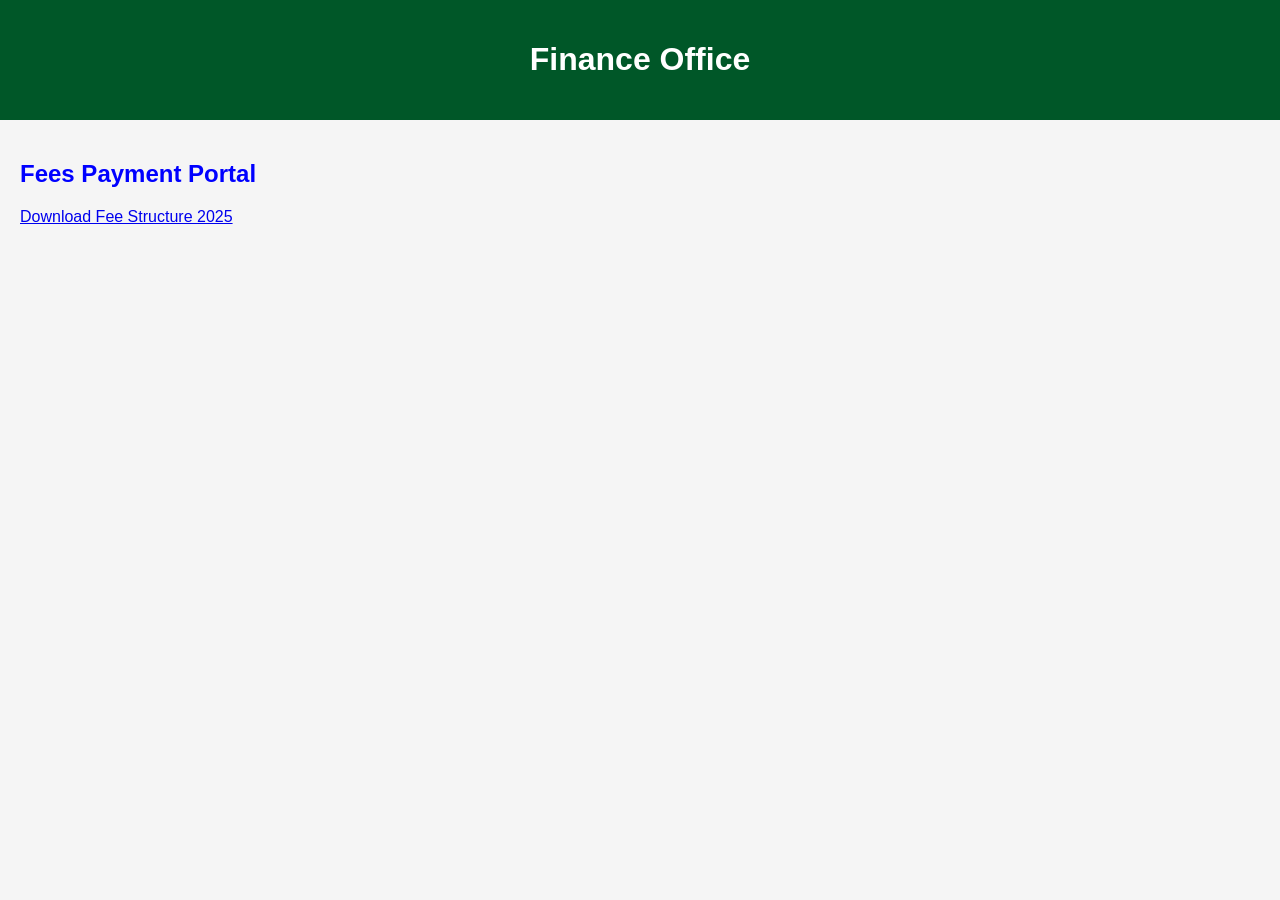
<file: finance/index.html>
﻿<!DOCTYPE html>
<html lang="en">
<head>
<meta name="viewport" content="width=device-width, initial-scale=1.0">

    <meta charset="UTF-8">
    <title>Finance - mmust</title>
    <link rel="stylesheet" href="../css/styles.css">
</head>
<body>
<header>
    <h1>Finance Office</h1>
</header>
<main>
    <h2>Fees Payment Portal</h2>
    <a href="https://www.mmust.ac.ke/images/FEE_STRUCTURES/Undergraduate/School-of-Business-Fees-Structure.pdf" target="_blank">Download Fee Structure 2025</a>
</main>
</body>
</html>
</file>
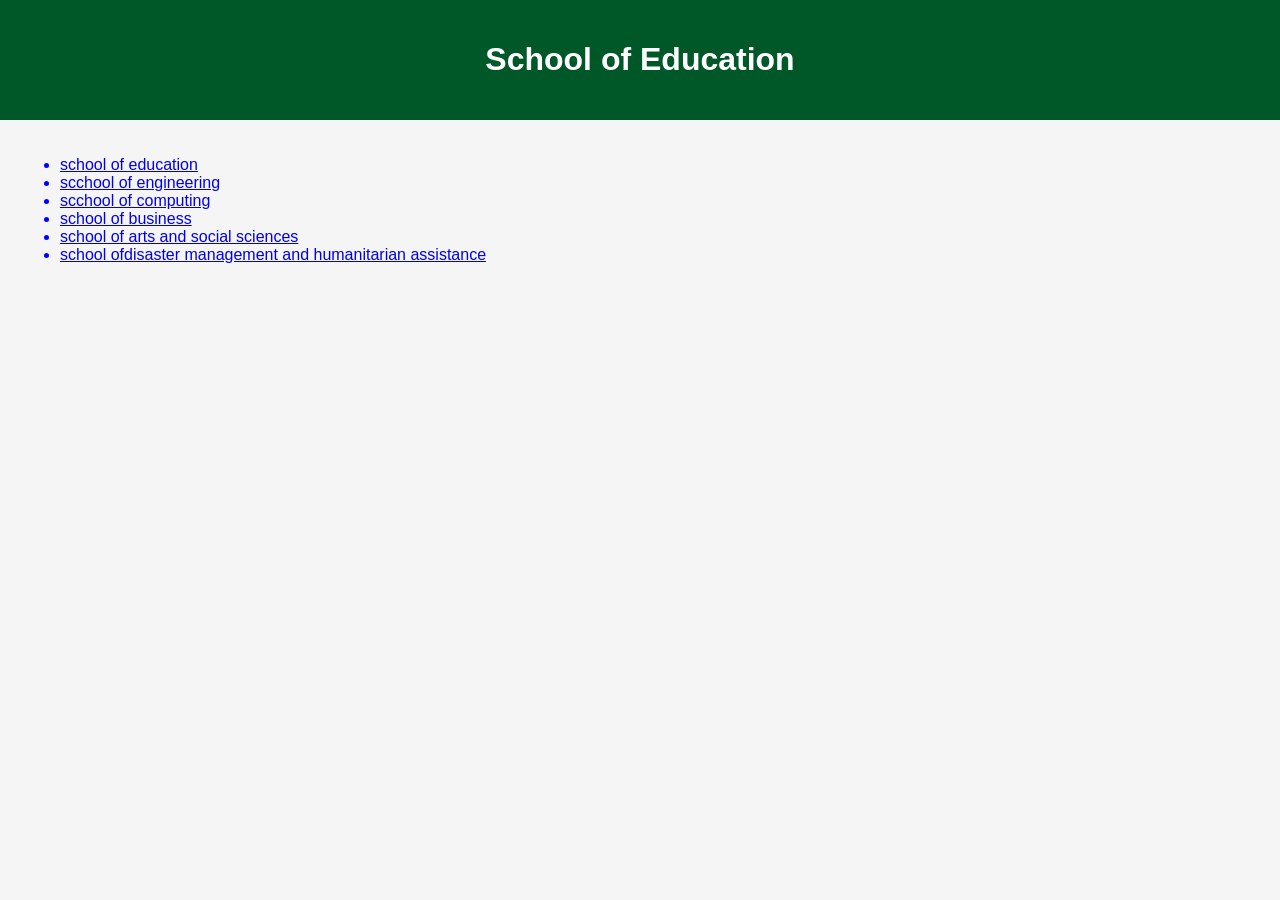
<file: departments/education/index.html>
﻿<!DOCTYPE html>
<html lang="en">
<head>
<meta name="viewport" content="width=device-width, initial-scale=1.0">

    <meta charset="UTF-8">
    <title>School of Education - MMUST</title>
    <link rel="stylesheet" href="../../css/styles.css">
</head>
<body>
<header>
    <h1>School of Education</h1>
</header>
<main>
    <ul>
        <li><a href="https://education.mmust.ac.ke/">school of education</a></li>
        <li><a href="https://engineering.mmust.ac.ke/">scchool of engineering</a></li>
        <li><a href="https://computing.mmust.ac.ke/">scchool of computing</a></li>
         <li><a href="https://business.mmust.ac.ke/">school of business</a></li>
         <li><a href="https://arts.mmust.ac.ke/">school of arts and social sciences</a></li>
         <li><a href="https://disaster.mmust.ac.ke/">school ofdisaster management and humanitarian assistance</a></li>
    </ul>
</main>
</body>
</html>
</file>
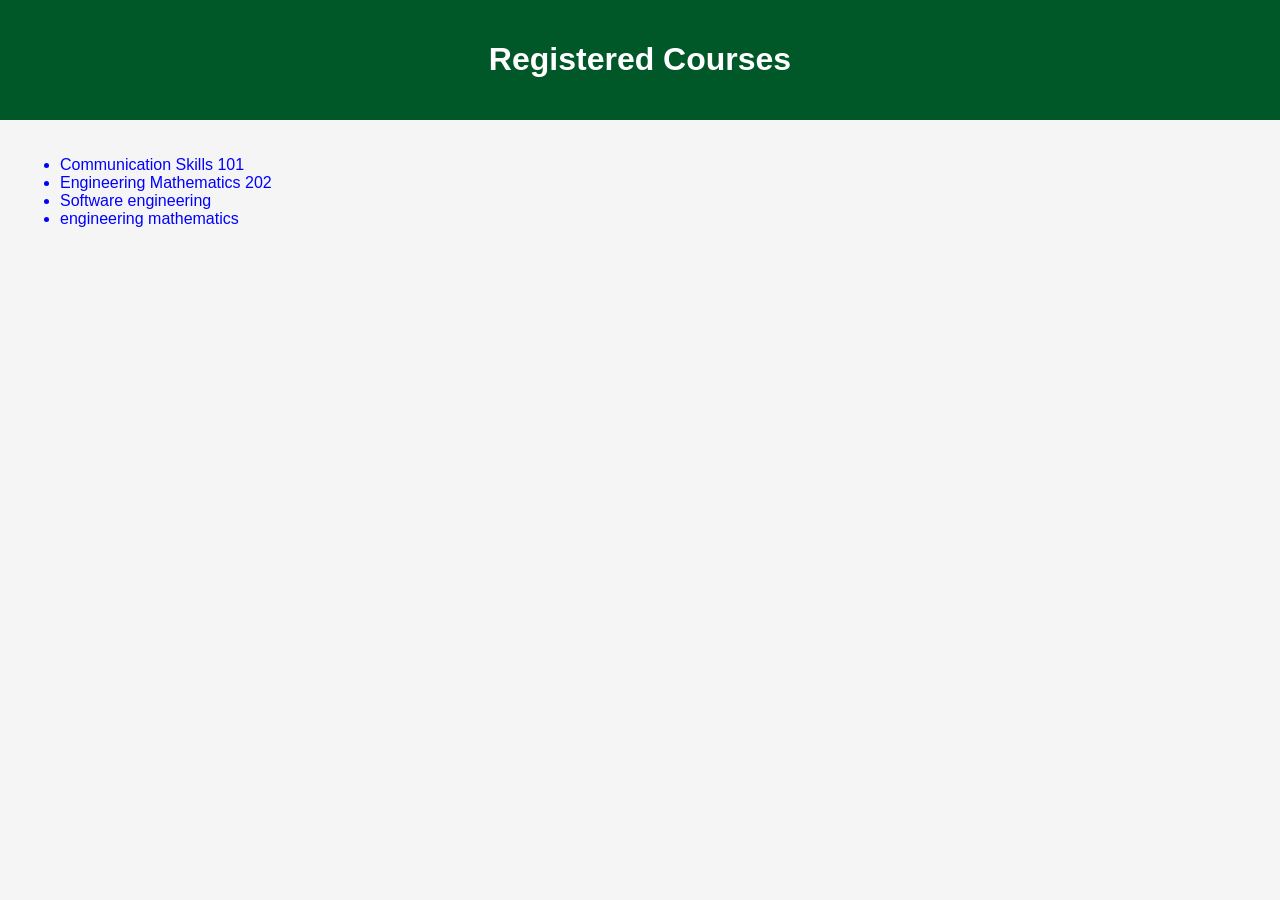
<file: courses.html>
﻿<!DOCTYPE html>
<html lang="en">
<head>
<link rel="manifest" href="manifest.json">

    <meta charset="UTF-8">
    <title>MMUST Courses</title>
    <link rel="stylesheet" href="css/styles.css">
</head>
<body>
<header>
    <h1>Registered Courses</h1>
</header>
<main>
    <ul>
        <li>Communication Skills 101</li>
        <li>Engineering Mathematics 202</li>
        <li>Software engineering</li>
        <li>engineering mathematics</li>
        
        
    </ul>
</main>
</body>
</html>
</file>
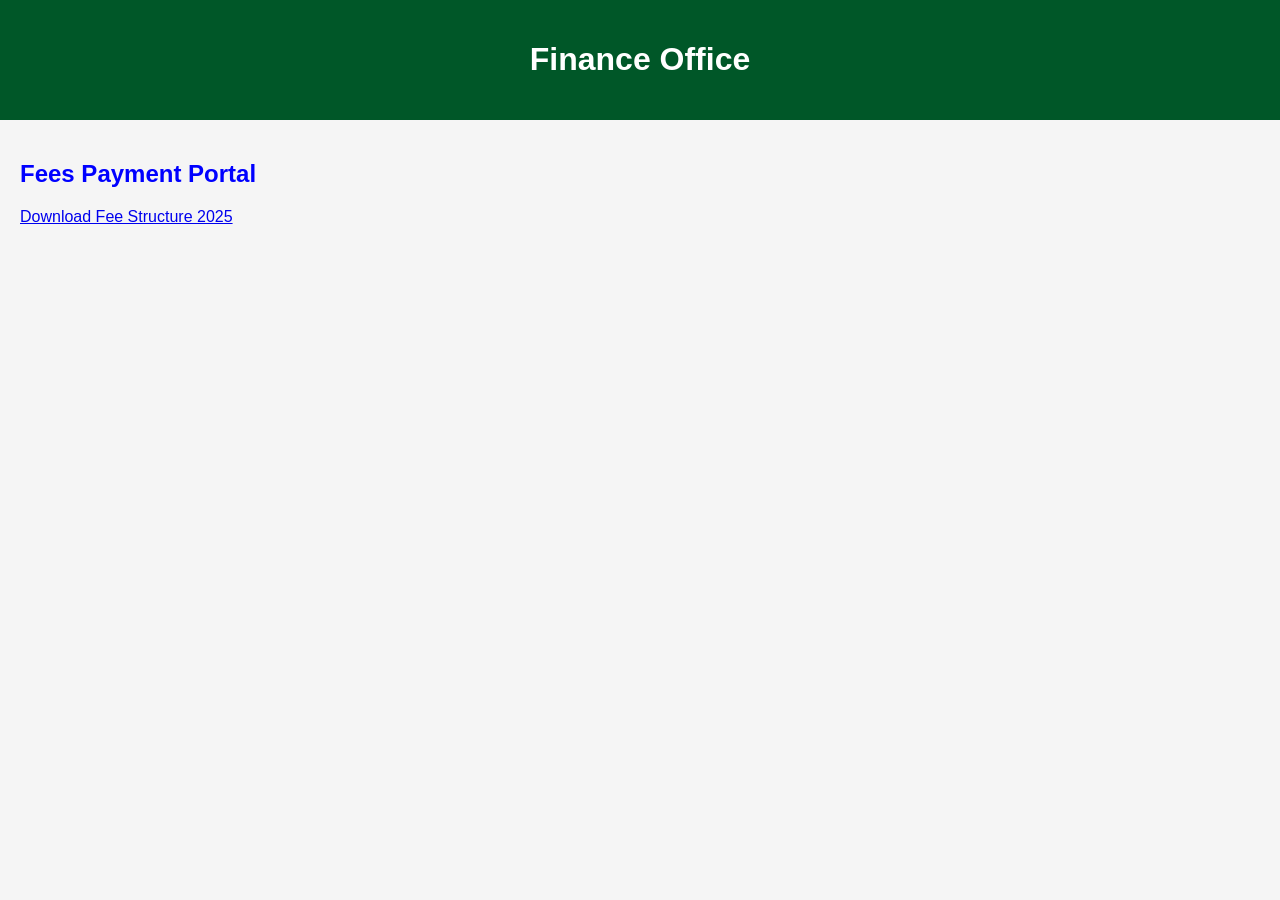
<file: finance.html>
﻿<!DOCTYPE html>
<html lang="en">
<head><link rel="manifest" href="manifest.json">


<meta name="viewport" content="width=device-width, initial-scale=1.0">

    <meta charset="UTF-8">
    <title>Finance - MMUST</title>
    <link rel="stylesheet" href="../css/styles.css">
</head>
<body>
<header>
    <h1>Finance Office</h1>
</header>
<main>
    <h2>Fees Payment Portal</h2>
    <a href="../documents/finance/fee_structure_2025.pdf" target="_blank">Download Fee Structure 2025</a>
</main>
</body>
</html>
</file>
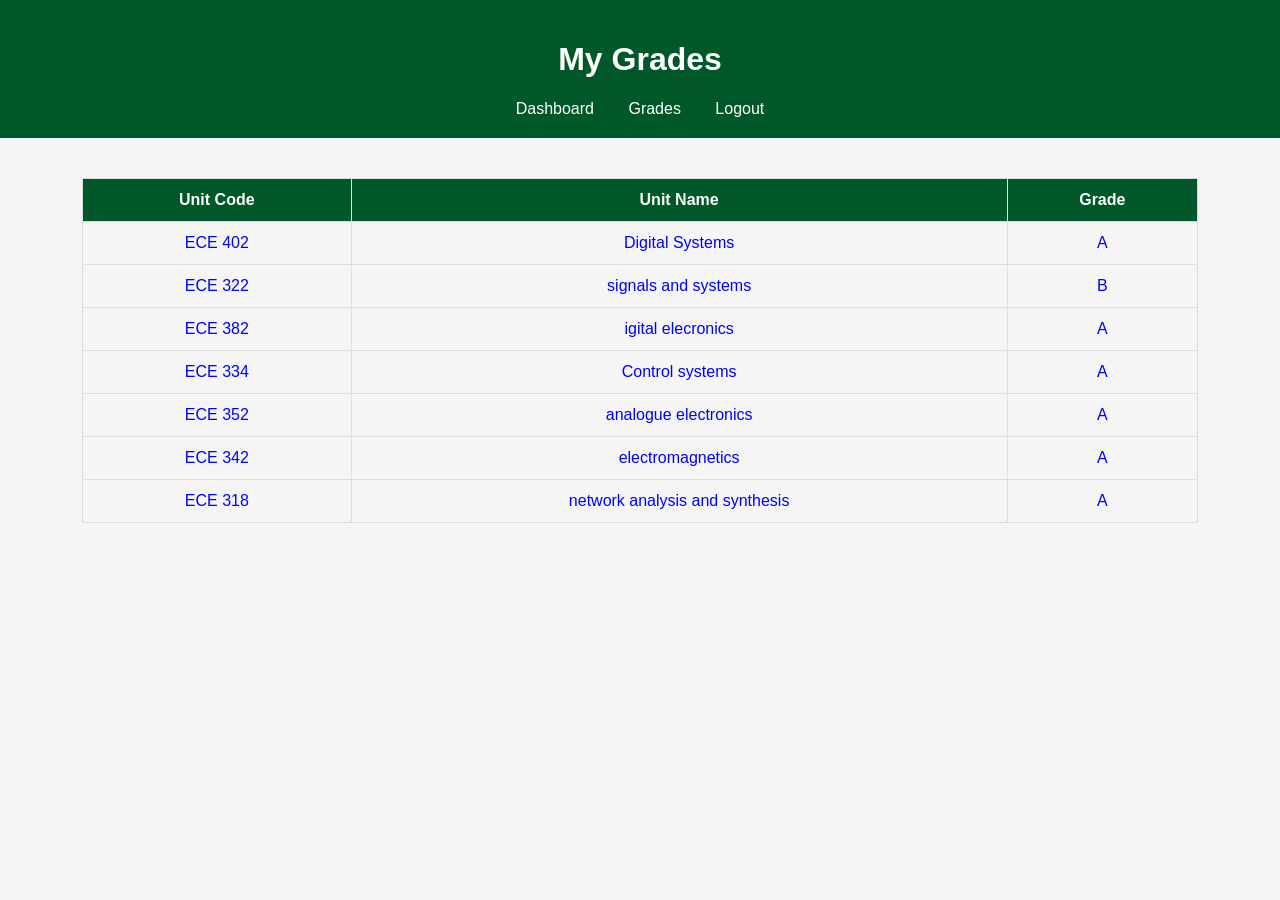
<file: grades.html>
﻿<!DOCTYPE html>
<html lang="en">
<head>
<link rel="manifest" href="manifest.json">

    <meta charset="UTF-8">
    <meta name="viewport" content="width=device-width, initial-scale=1.0">
    <title>My Grades - MMUST</title>
    <link rel="stylesheet" href="css/styles.css">
</head>
<body>
<header>
    <h1>My Grades</h1>
    <nav>
        <a href="dashboard.html">Dashboard</a>
        <a href="grades.html">Grades</a>
        <a href="#" id="logout">Logout</a>
    </nav>
</header>
<main class="grades">
    <table>
        <thead>
            <tr>
                <th>Unit Code</th>
                <th>Unit Name</th>
                <th>Grade</th>
            </tr>
        </thead>
        <tbody>
            <tr>
                <td>ECE 402</td>
                <td>Digital Systems</td>
                <td>A</td>
            </tr>
            <tr>
                <td>ECE 322</td>
                <td>signals and systems</td>
                <td>B</td>
            </tr>
            <tr>
                <td>ECE 382</td>
                <td>igital elecronics</td>
                <td>A</td>
            </tr>
 <tr>
                <td>ECE 334</td>
                <td>Control systems</td>
                <td>A</td>
            </tr>
             <tr>
                <td>ECE 352</td>
                <td>analogue electronics</td>
                <td>A</td>
            </tr>
             <tr>
                <td>ECE 342</td>
                <td>electromagnetics</td>
                <td>A</td>
            </tr>
            
             <tr>
                <td>ECE 318</td>
                <td>network analysis and synthesis</td>
                <td>A</td>
            </tr>
        </tbody>
    </table>
</main>

<script src="js/script.js"></script>
</body>
</html>
</file>
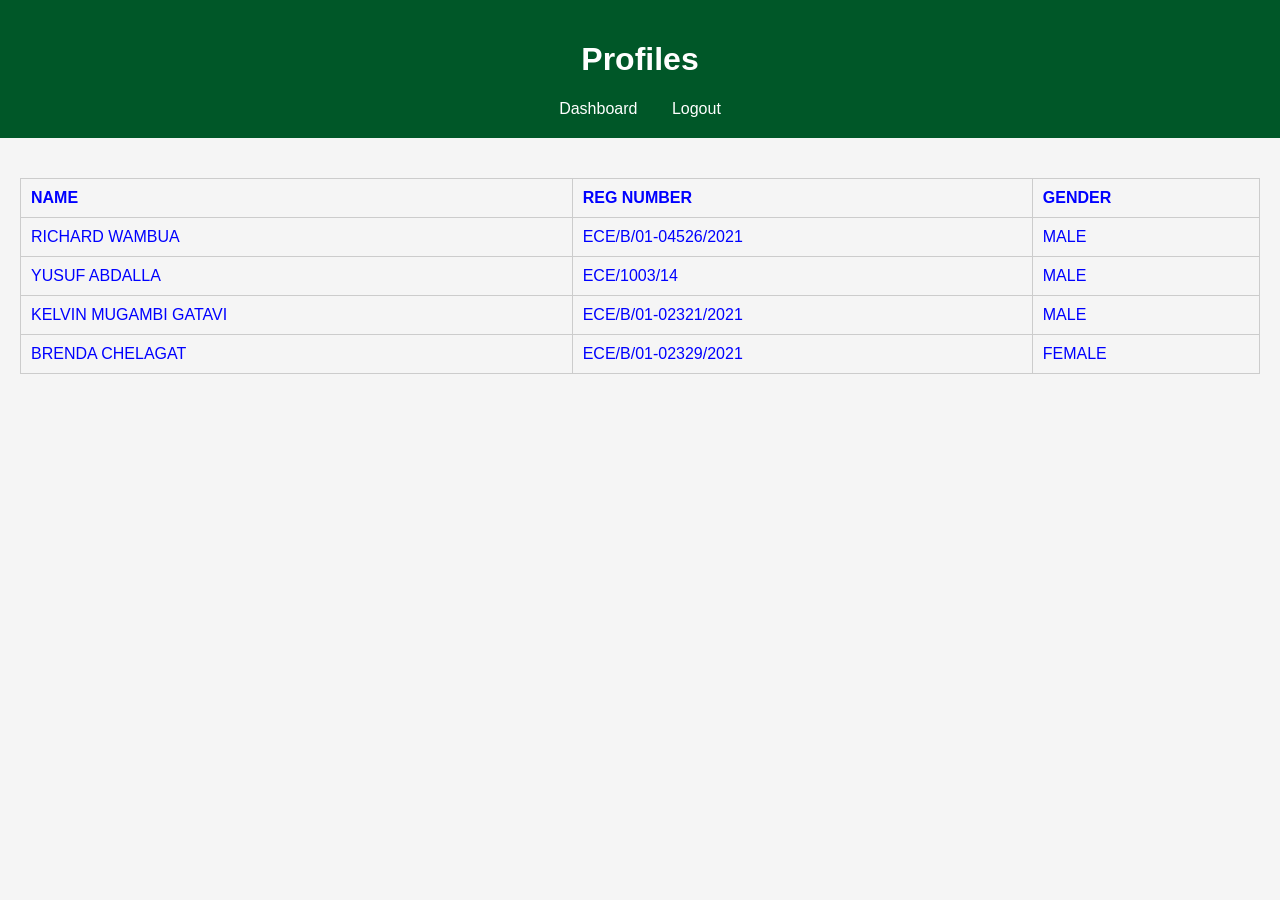
<file: profile.html>
﻿<!DOCTYPE html>
<html lang="en">
<head>
<link rel="manifest" href="manifest.json">

    <meta charset="UTF-8">
    <meta name="viewport" content="width=device-width, initial-scale=1.0">
    <title>Student Profile - MMUST</title>
    <link rel="stylesheet" href="css/styles.css">
</head>
<body>
<header>
    <h1> Profiles</h1>
    <nav>
        <a href="dashboard.html">Dashboard</a>
        
        <a href="index.html" id="logout">Logout</a>
    </nav>
</header>
<main class="profile">
    <table>
        <thead>
            <tr>
                <th>NAME</th>
                <th>REG NUMBER</th>
                <th>GENDER</th>
            </tr>
        </thead>
        <tbody>
            <tr>
                <td>RICHARD WAMBUA</td>
                <td>ECE/B/01-04526/2021</td>
                <td>MALE </td>
            </tr>
             <tr>
                <td>YUSUF ABDALLA</td>
                <td>ECE/1003/14</td>
                <td>MALE</td>
            </tr>
             <tr>
                <td>KELVIN MUGAMBI GATAVI</td>
                <td>ECE/B/01-02321/2021</td>
                <td>MALE</td>
            </tr>
             <tr>
                <td>BRENDA CHELAGAT</td>
                <td>ECE/B/01-02329/2021</td>
                <td>FEMALE</td>
            </tr>
        </tbody>
    </table>
            
</main>

<script src="js/script.js"></script>
</body>
</html>
</file>
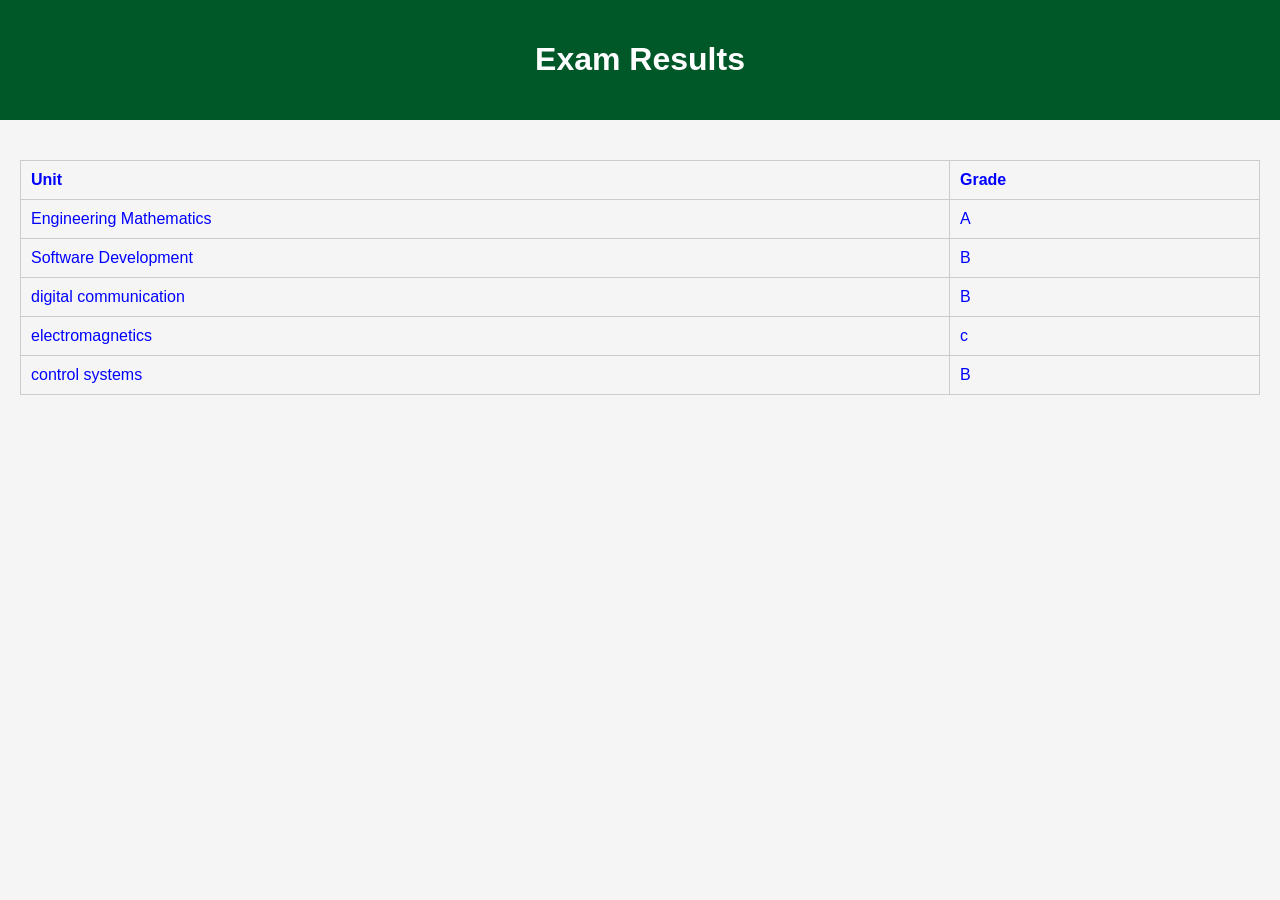
<file: results.html>
﻿<!DOCTYPE html>
<html lang="en">
<head>
<link rel="manifest" href="manifest.json">

<meta name="viewport" content="width=device-width, initial-scale=1.0">

    <meta charset="UTF-8">
    <title>MMUST Results</title>
    <link rel="stylesheet" href="css/styles.css">
</head>
<body>
<header>
    <h1>Exam Results</h1>
</header>
<main>
    <table>
        <tr>
            <th>Unit</th>
            <th>Grade</th>
        </tr>
        <tr>
            <td>Engineering Mathematics</td>
            <td>A</td>
        </tr>
        <tr>
            <td>Software Development</td>
            <td>B</td>
        </tr>
        <tr>
            <td>digital communication</td>
            <td>B</td>
        </tr>
        <tr>
            <td>electromagnetics</td>
            <td>c</td>
        </tr>
        <tr>
            <td>control systems</td>
            <td>B</td>
        </tr>
    </table>
</main>
</body>
</html>
</file>
<file: css/styles.css>
﻿body {
    font-family: 'Poppins', sans-serif;
    margin: 0;
    background: #f5f5f5;
    color: blue;
}

header {
    background-color: #005728;
    color: #fff;
    padding: 20px;
    text-align: center;
}

nav {
    margin-top: 10px;
}

nav a {
    color: white;
    margin: 0 15px;
    text-decoration: none;
}

main {
    padding: 20px;
}

.login-container {
    max-width: 400px;
    margin: 50px auto;
    background: green;
    padding: 30px;
    box-shadow: 0 0 10px rgba(0,0,0,0.2);
    border-radius: 10px;
    text-align: center;
}

input {
    display: block;
    width: 90%;
    margin: 10px auto;
    padding: 10px;
}

button {
    padding: 10px 20px;
    background-color: #005728;
    color: white;
    border: none;
    border-radius: 5px;
    cursor: pointer;
}

button:hover {
    background-color: #007a3d;
}

table {
    width: 100%;
    border-collapse: collapse;
    margin-top: 20px;
}

table, th, td {
    border: 1px solid #ccc;
}
.grades table {
    width: 90%;
    margin: 20px auto;
    border-collapse: collapse;
}

.grades th, .grades td {
    padding: 12px;
    border: 1px solid #ddd;
    text-align: center;
}

.grades th {
    background-color: #005728;
    color: white;
}


th, td {
    padding: 10px;
    text-align: left;
}
</file>
